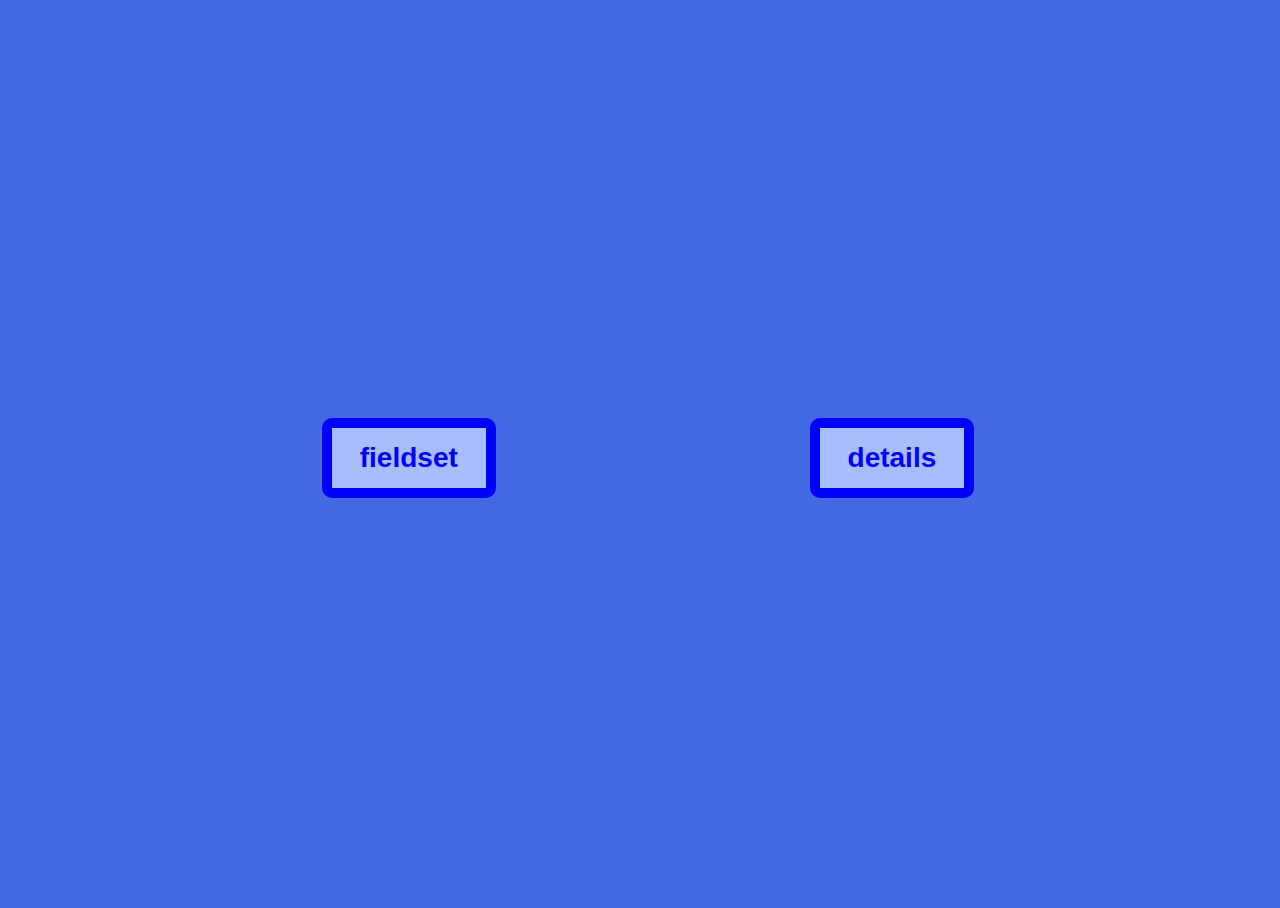
<file: index.html>
<!DOCTYPE html>
<html lang="fr">
    <head>
        <meta charset="utf-8">
        <title>Objectifs</title>
        <link rel="stylesheet" href="styles/styles.css">
        <link rel="icon" href="images/logo.svg">
    </head>
    <body>
        <a href="fieldset.html" target="_self"><button>fieldset</button></a>
        <a href="details.html" target="_self"><button>details</button></a>
    </body>
</html>
</file>
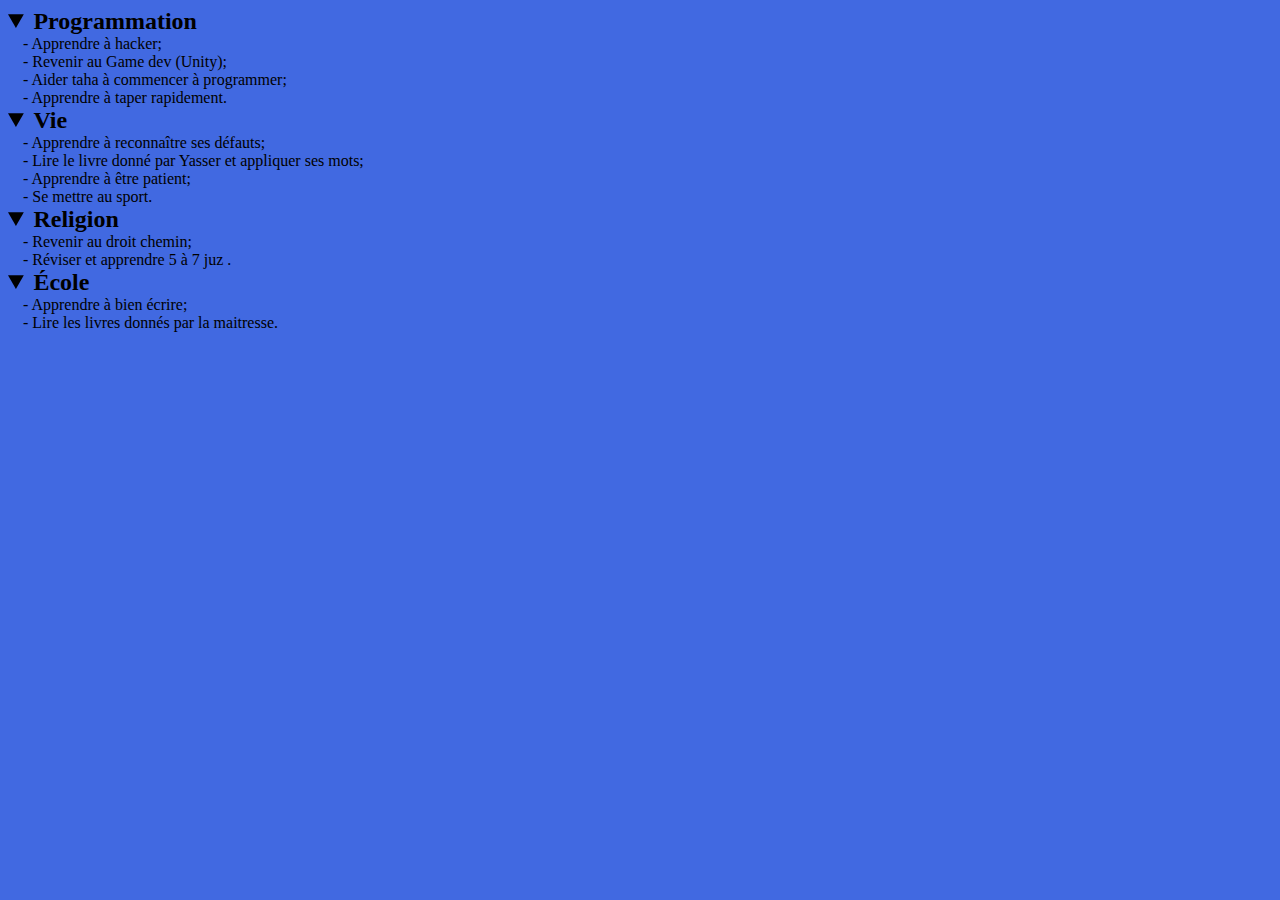
<file: details.html>
<!DOCTYPE html>
<html lang="fr">
    <head>
        <meta charset="utf-8">
        <title>Objectifs</title>
        <link rel="stylesheet" href="styles/details.css">
        <link rel="icon" href="images/logo.svg">
    </head>
    <body>
        <div id="content"></div>
        <script src="scripts/main.js"></script>
        <script src="scripts/details.js"></script>
    </body>
</html>
</file>
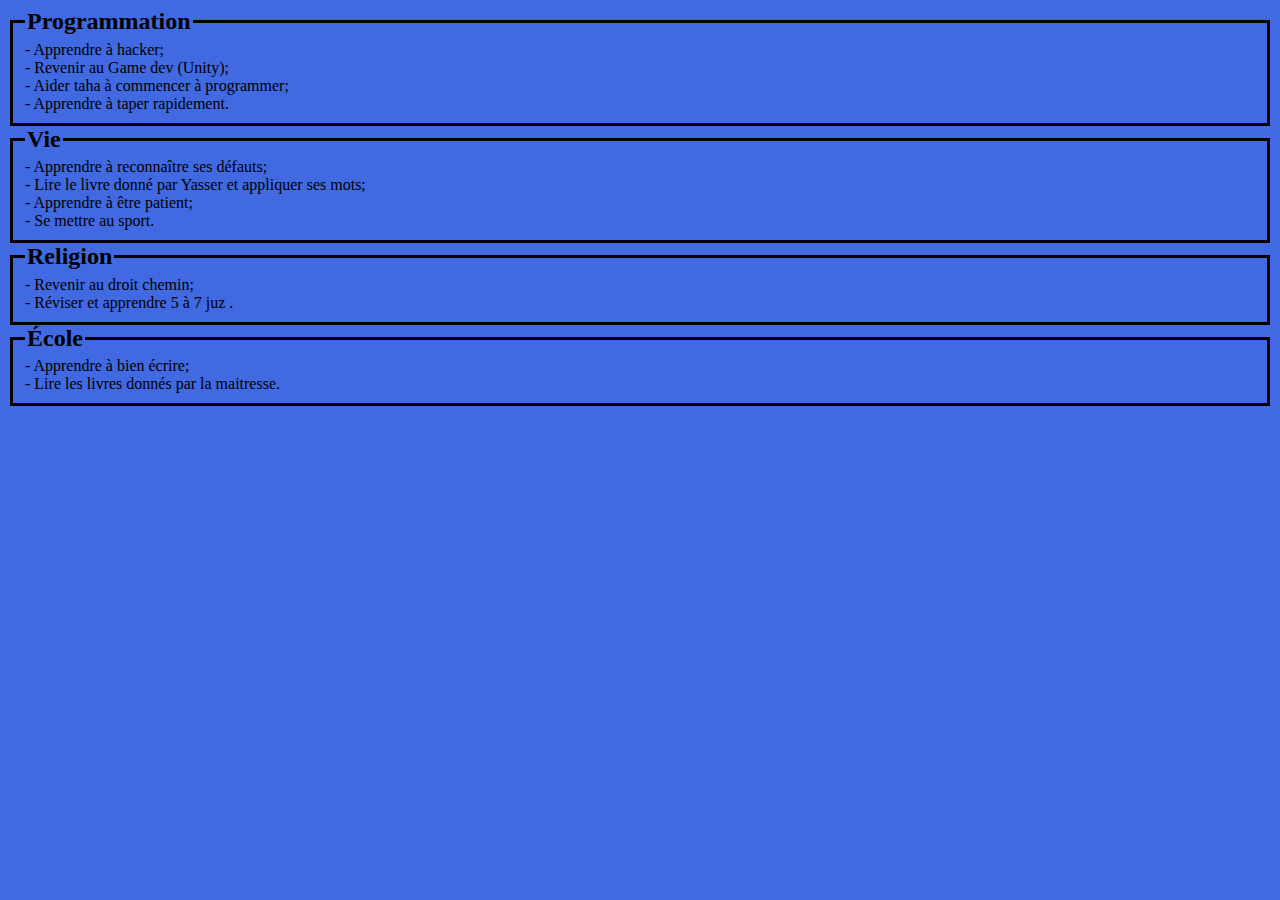
<file: fieldset.html>
<!DOCTYPE html>
<html lang="fr">
    <head>
        <meta charset="utf-8">
        <title>Objectifs</title>
        <link rel="stylesheet" href="styles/fieldset.css">
        <link rel="icon" href="images/logo.svg">
    </head>
    <body>
        <div id="content"></div>
        <script src="scripts/main.js"></script>
        <script src="scripts/fieldset.js"></script>
    </body>
</html>
</file>
<file: styles/styles.css>
:root {
    --clr-accent: rgb(0, 0, 255);
    /* --clr-accent: rgb(255, 115, 140); */
    --clr-rgba: rgba(180, 198, 255, 0.9);
    --clr-light: rgb(180, 181, 255);
}

html, body {
    width: 100%;
    height: 100%;
}

body {
    background: royalblue;
    font-size: 16px;
    font-family: cursive;
    overflow: hidden;
    display: flex;
    justify-content: space-evenly;
    align-items: center;
    flex-direction: row;
}

button {
    font-size: 28px;
    font-weight: 700;
    padding: 0.5em 1em;
    color: var(--clr-accent);
    background-color: var(--clr-rgba);
    border: 10px solid var(--clr-accent);
    border-radius: 10px;
    transition: all 0.3s;
    cursor: pointer;
}

button:hover {
    transform: translateY(-15px);
    background-color: var(--clr-accent);
    color: var(--clr-light); 
}
</file>
<file: styles/details.css>
body {
    background: royalblue;
    font-size: 16px;
    font-family: cursive;
}

summary {
    font-size: 24px;
    font-weight: 900;
}

p {
    margin: 0 0 0 15px;
}

p::before {
    content: '- ';
}

p:not(:last-child)::after {
    content: ';';
}

p:last-child::after {
    content: '.';
}
</file>
<file: styles/fieldset.css>
body {
    background: royalblue;
    font-size: 16px;
    font-family: cursive;
}

fieldset {
    border: 3px solid black;
}

legend {
    font-size: 24px;
    font-weight: 900;
}

p {
    margin: 0;
}

p::before {
    content: '- ';
}

p:not(:last-child)::after {
    content: ';';
}

p:last-child::after {
    content: '.';
}
</file>
